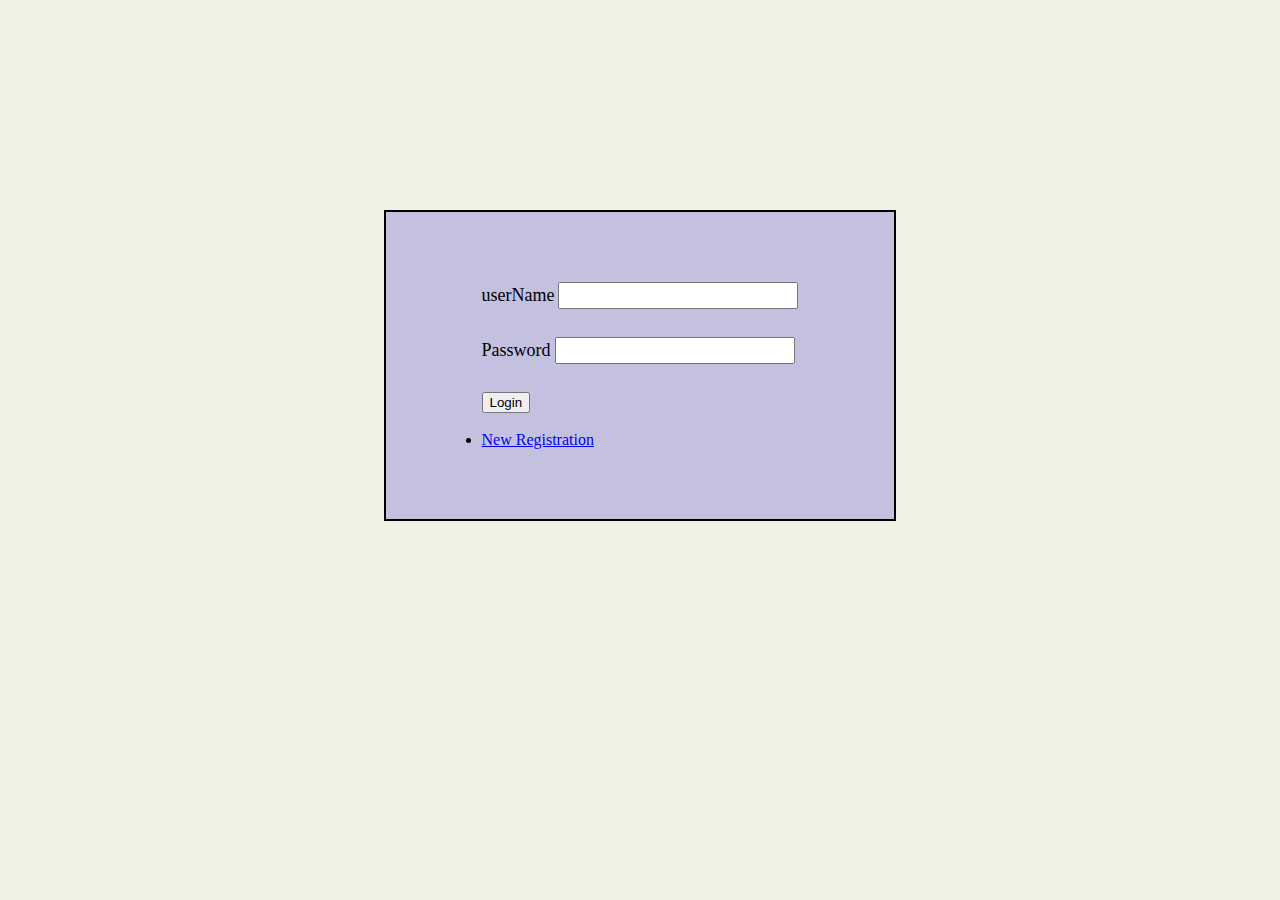
<file: index.html>
<!DOCTYPE html>
<html lang="en">
<head>
    <meta charset="UTF-8">
    <meta name="viewport" content="width=device-width, initial-scale=1.0">
    <title>login page</title>
    <link rel="stylesheet" href="login.css">
</head>
<body>
    <div class="login_page">
        <div class="innerclass">
<form action="login.php" method="POST">

    <label class="loginUsername">userName</label>

    <input type="text" name="loginUsername" class="loginUsername" required><br><br>

    <label class="loginpassword">Password</label>
    <input type="text" name="loginpassword" class="loginpassword" required><br><br>

    <input type="submit" name="loginbutton" id="btn" value="Login"><br><br>
    <li id="newregistration"><a href="createlogin.html">New Registration</a></li>
</form>

</div>
    </div>
</body>
</html>
</file>
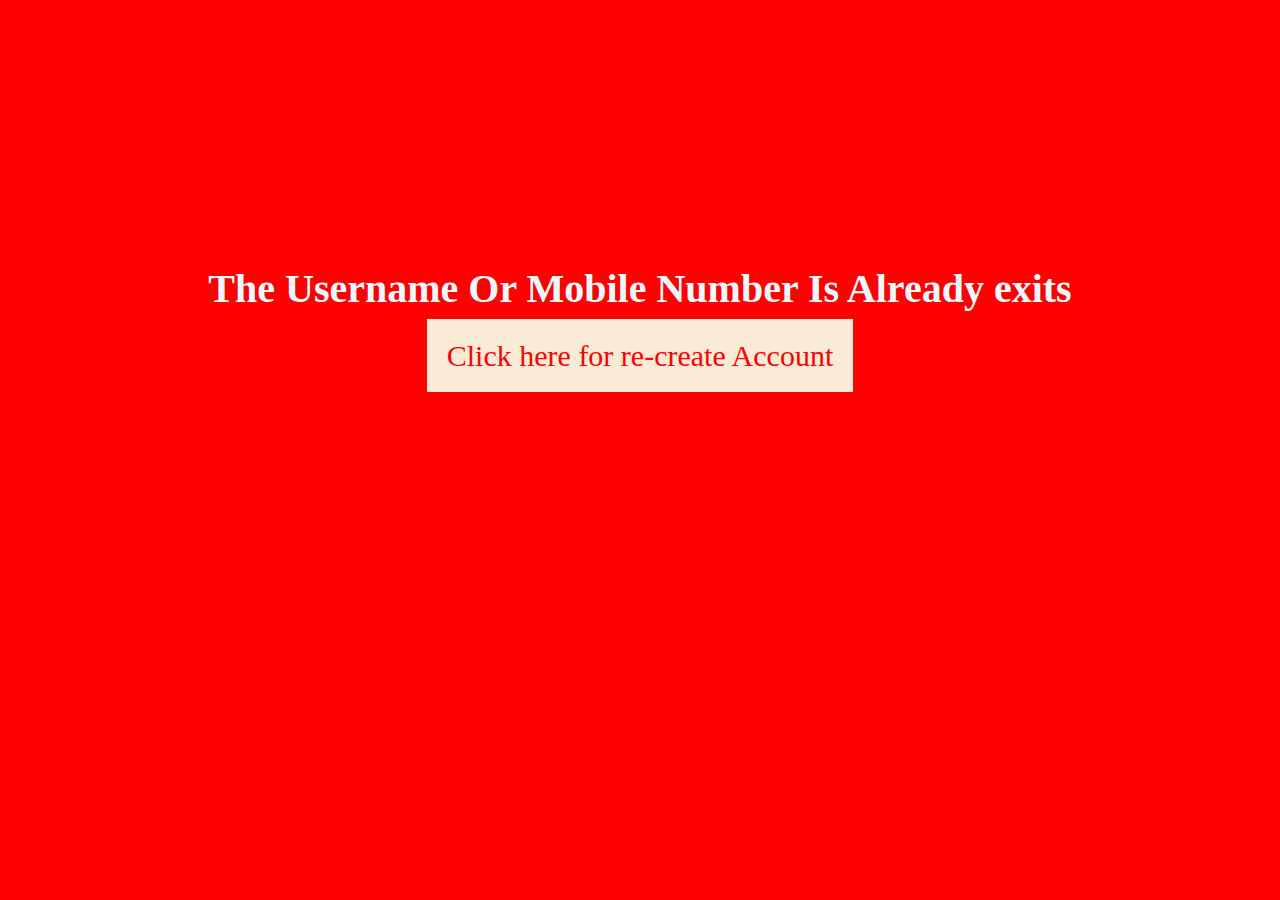
<file: createerror.html>
<!DOCTYPE html>
<html lang="en">
<head>
    <meta charset="UTF-8">
    <meta name="viewport" content="width=device-width, initial-scale=1.0">
    <title>Document</title>
</head>
<body>
    
    <div class="error">
        <h1>The Username Or Mobile Number Is Already exits</h1>
<a href="createlogin.html">Click here for re-create Account</a>
    </div>
</body>
<style>
    body{
        background-color: red;
        color: aliceblue;
                  
    text-align: center;
    padding-top: 18%;
    font-size: 20px;
    }
    a{
        color: red;
        padding: 20px;
        font-size: 30px;
        text-decoration: none;
        background-color: antiquewhite;
    }
</style>
</html>
</file>
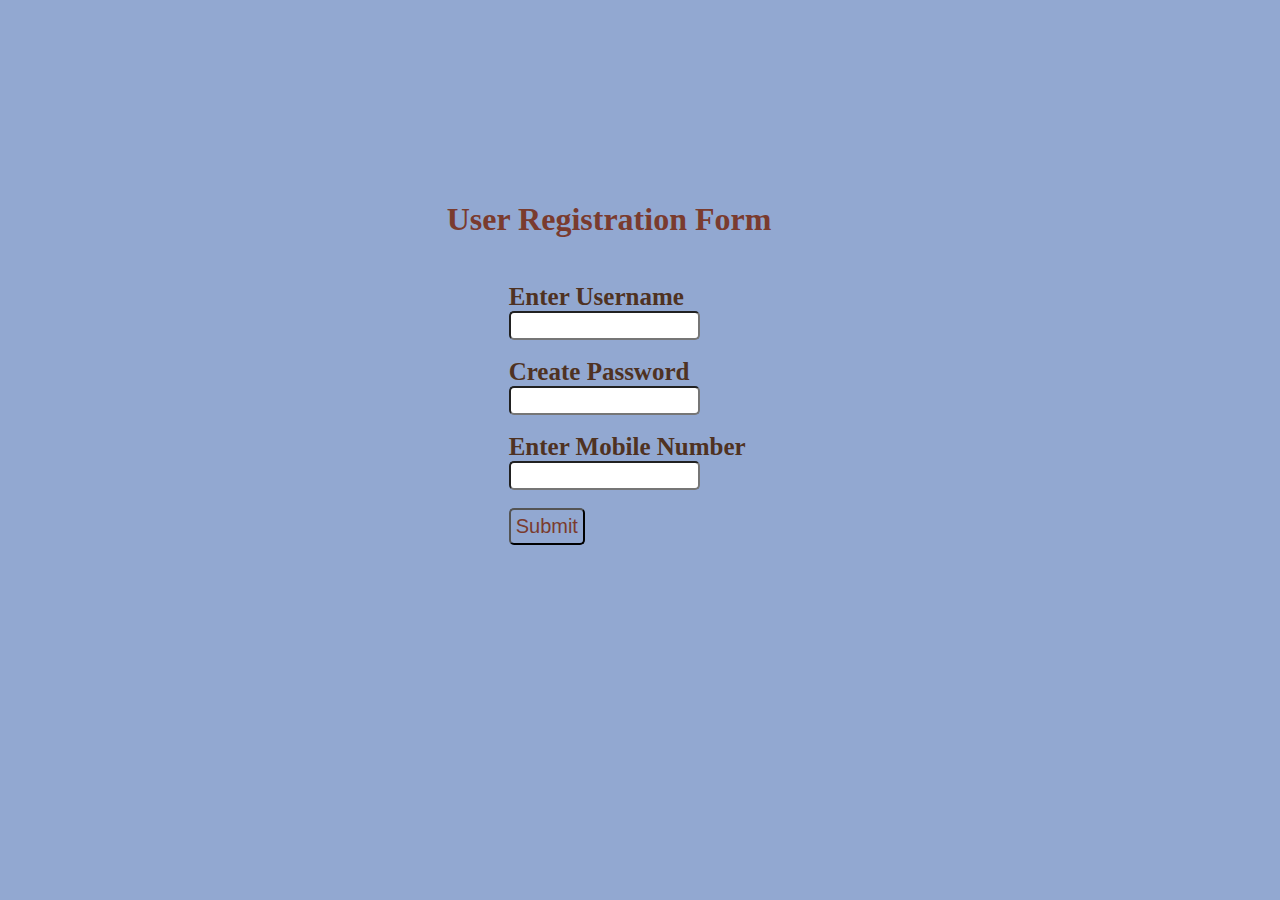
<file: createlogin.html>
<!DOCTYPE html>
<html lang="en">
<head>
    <meta charset="UTF-8">
    <meta name="viewport" content="width=device-width, initial-scale=1.0">
    <title>Login Page</title>
    <link rel="stylesheet" href="createlogin.css">
</head>
<body>
    <div class="create_page">
        <form action="createlogin.php" method="POST">
            <h1>User Registration Form</h1>
            
            <label>Enter Username</label>
            <input type="text" id="userName" name="username" ><br><br>

            <label>Create Password</label>
            <input type="password" id="Password" name="password" required><br><br>

            <label>Enter Mobile Number</label>
            <input type="tel" id="Mobail" name="Mobail" required minlength="10" maxlength="10"><br><br>

            <input type="submit" id="submit" name="submit" ><br><br>
        </form>
    </div>
</body>
</html>
</file>
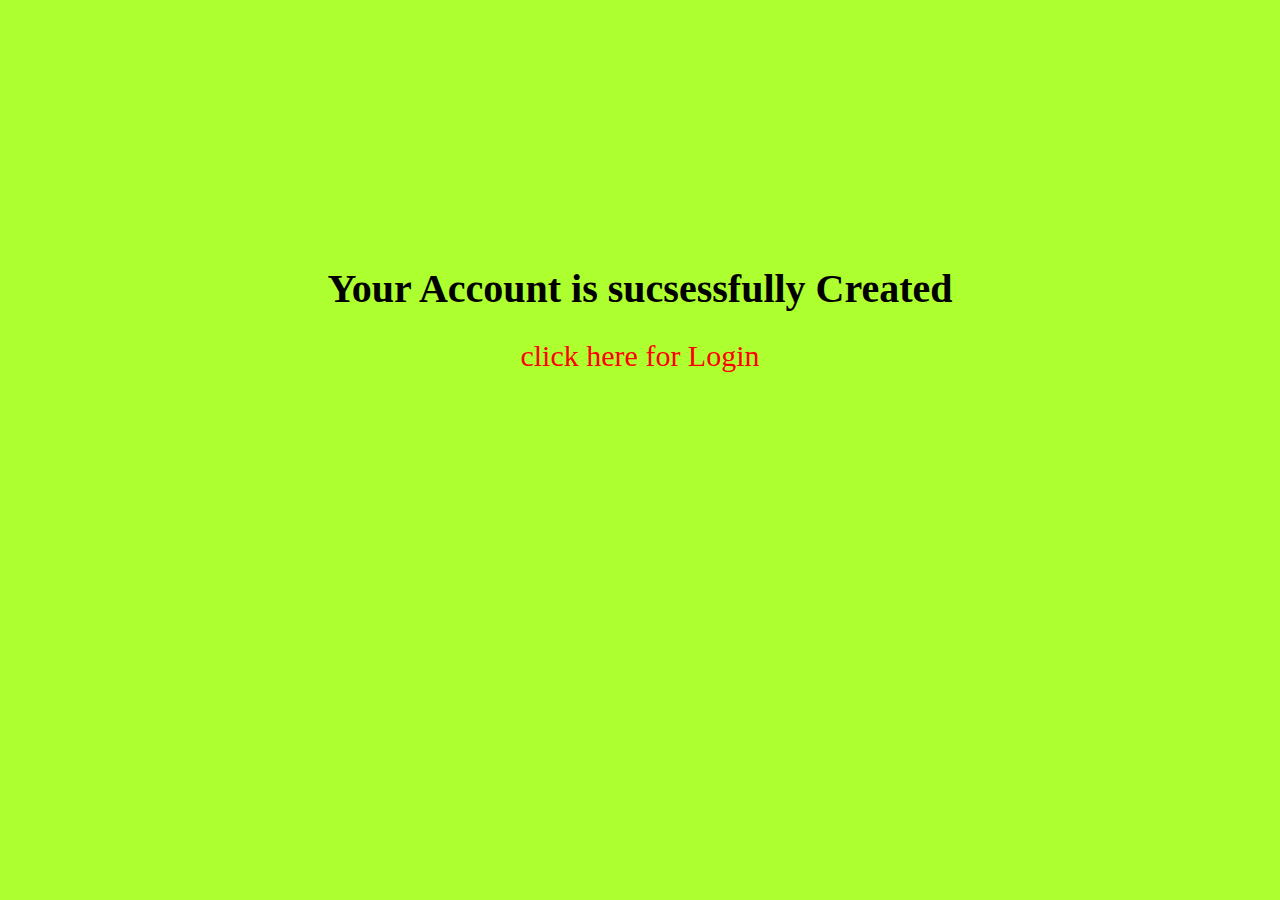
<file: createsuccfully.html>
<!DOCTYPE html>
<html lang="en">
<head>
    <meta charset="UTF-8">
    <meta name="viewport" content="width=device-width, initial-scale=1.0">
    <title>Document</title>
</head>
<body>
    
    <div class="error">
        <h1>Your Account is sucsessfully Created</h1>
        <a href="index.html">click here for Login</a>

    </div>
</body>
<style>
    body{
        background-color: greenyellow;
        color: black;
        text-align: center;
    padding-top: 18%;
    font-size: 20px;
    }
    a{
        color: red;
        font-size: 30px;
        text-decoration: none;
    }
</style>
</html>
</file>
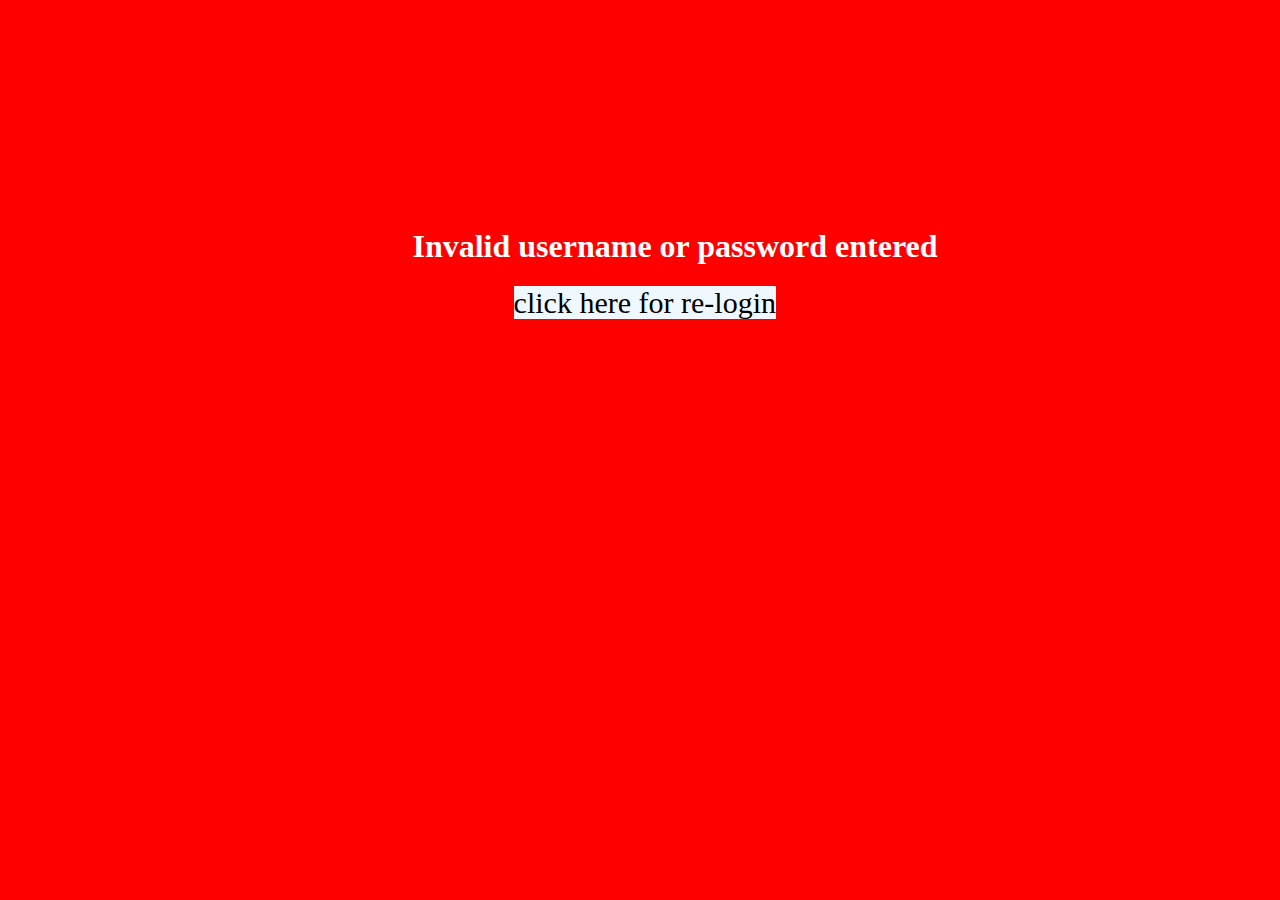
<file: loginerror.html>
<!DOCTYPE html>
<html lang="en">
<head>
    <meta charset="UTF-8">
    <meta name="viewport" content="width=device-width, initial-scale=1.0">
    <title>loginerror</title>
</head>
<body>
    <h1>Invalid username or password entered</h1>
    <a href="index.html">click here for re-login</a>
    <style>
        body{
            background-color: red;
            
        }
    h1{
        margin-top: 18%;
        color: white;
        margin-left: 32%;
    }
    a{
        margin-top: 18%;
        color: white;
        margin-left: 40%;
        text-decoration: none;
        font-size: 30px;
        background-color: aliceblue;
        color: black;
    }
    </style>
    </body>
</html>
</file>
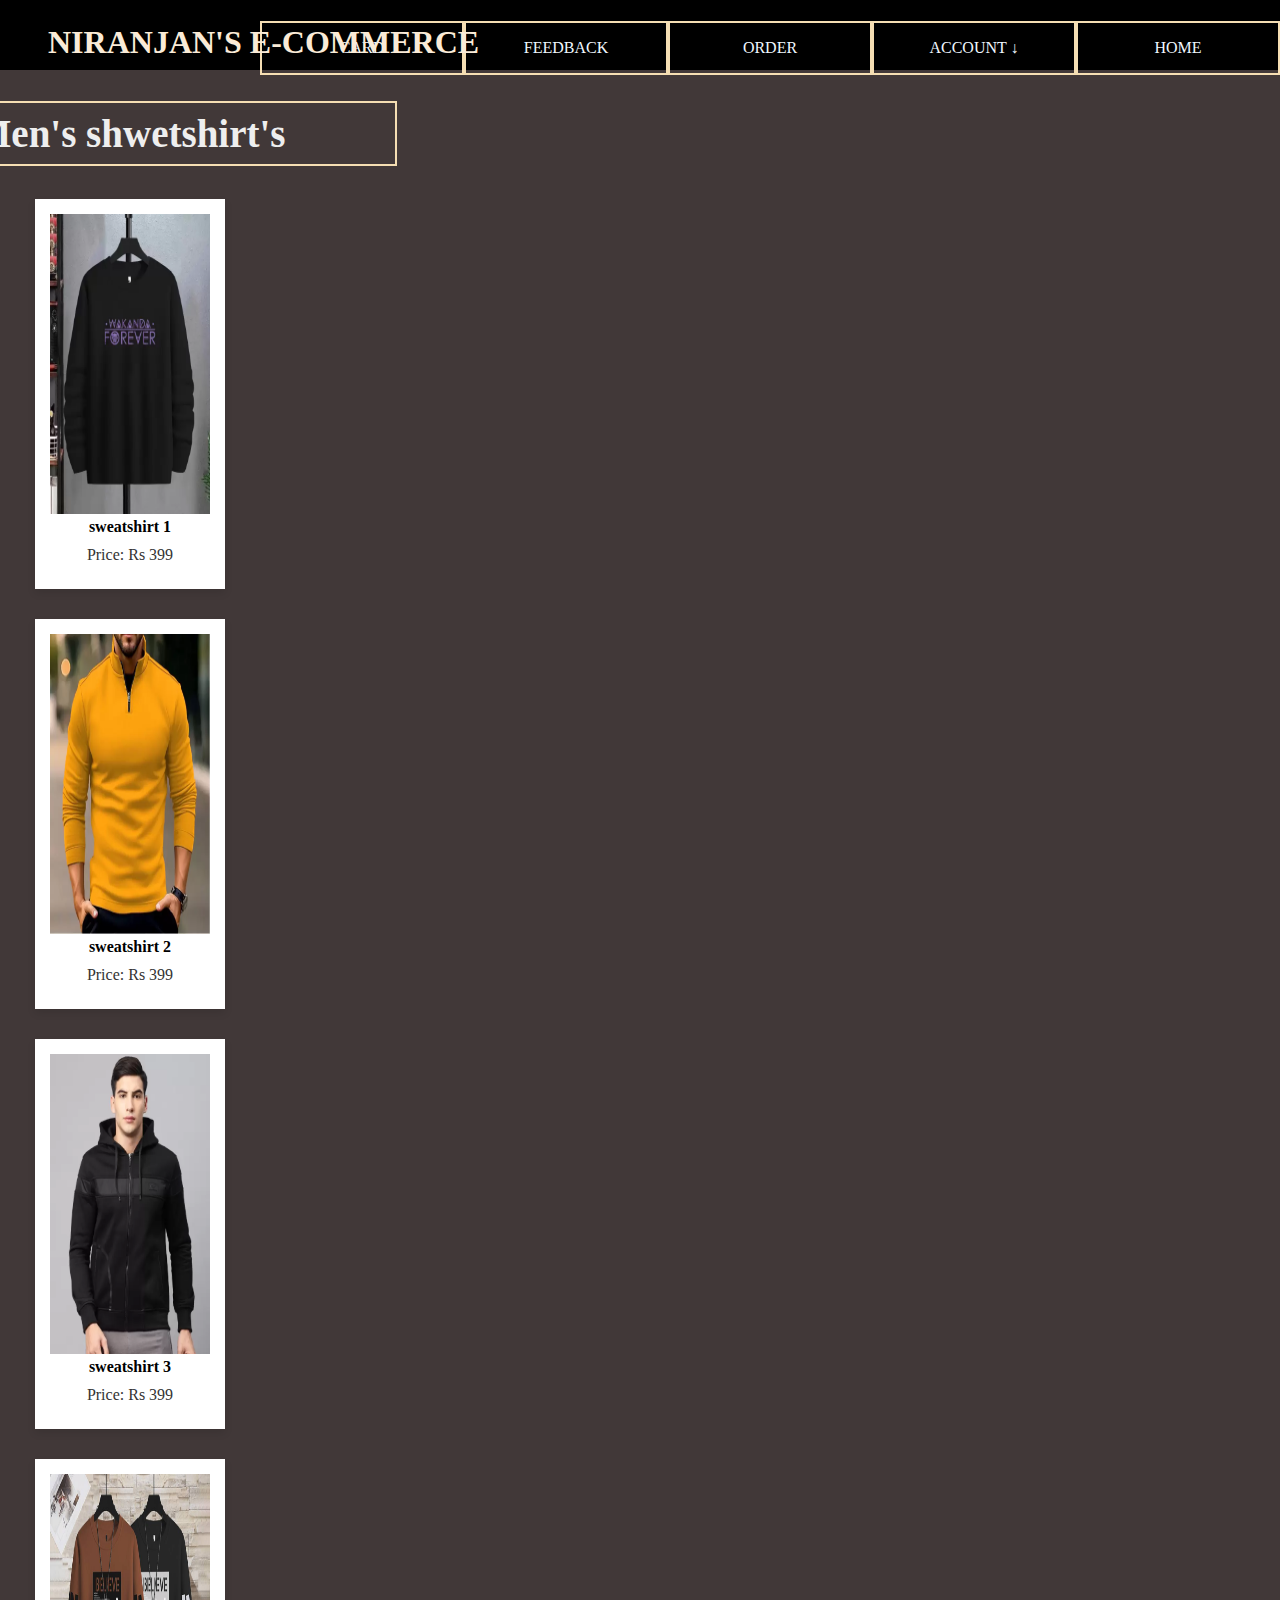
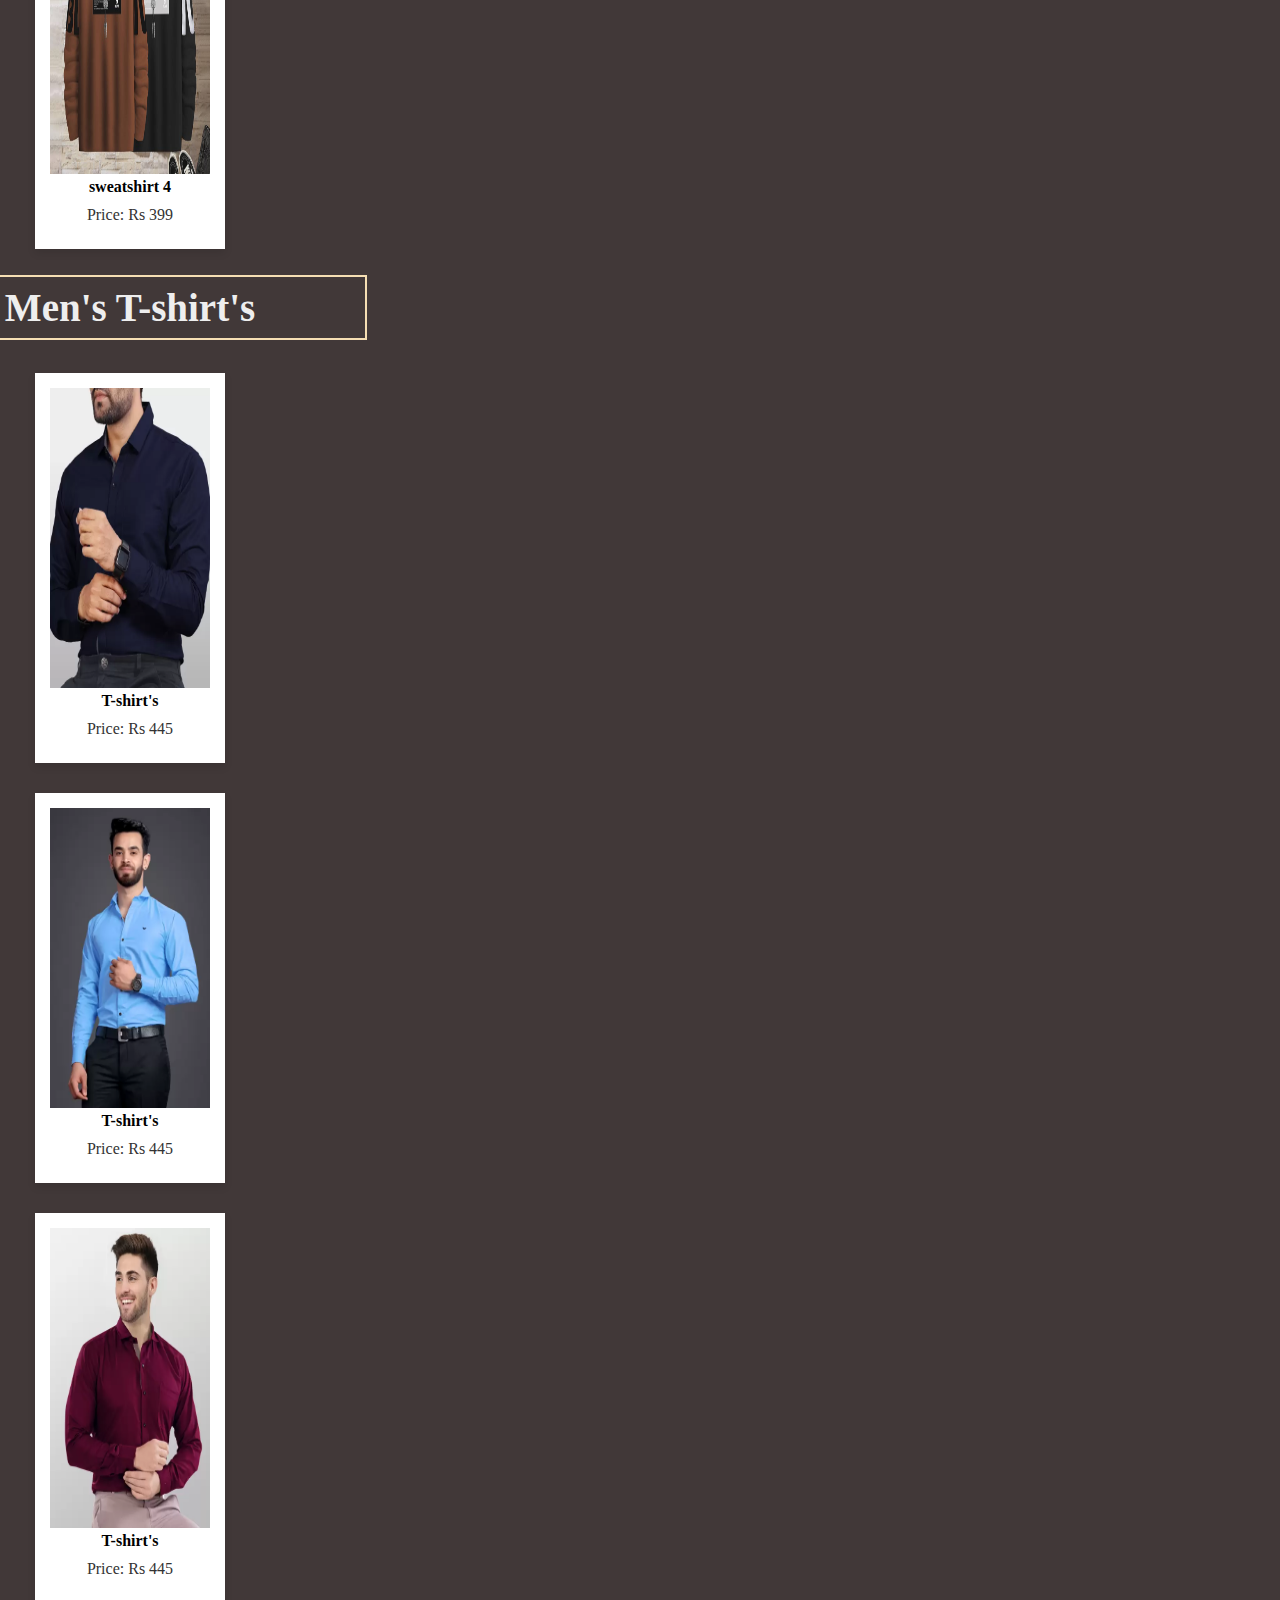
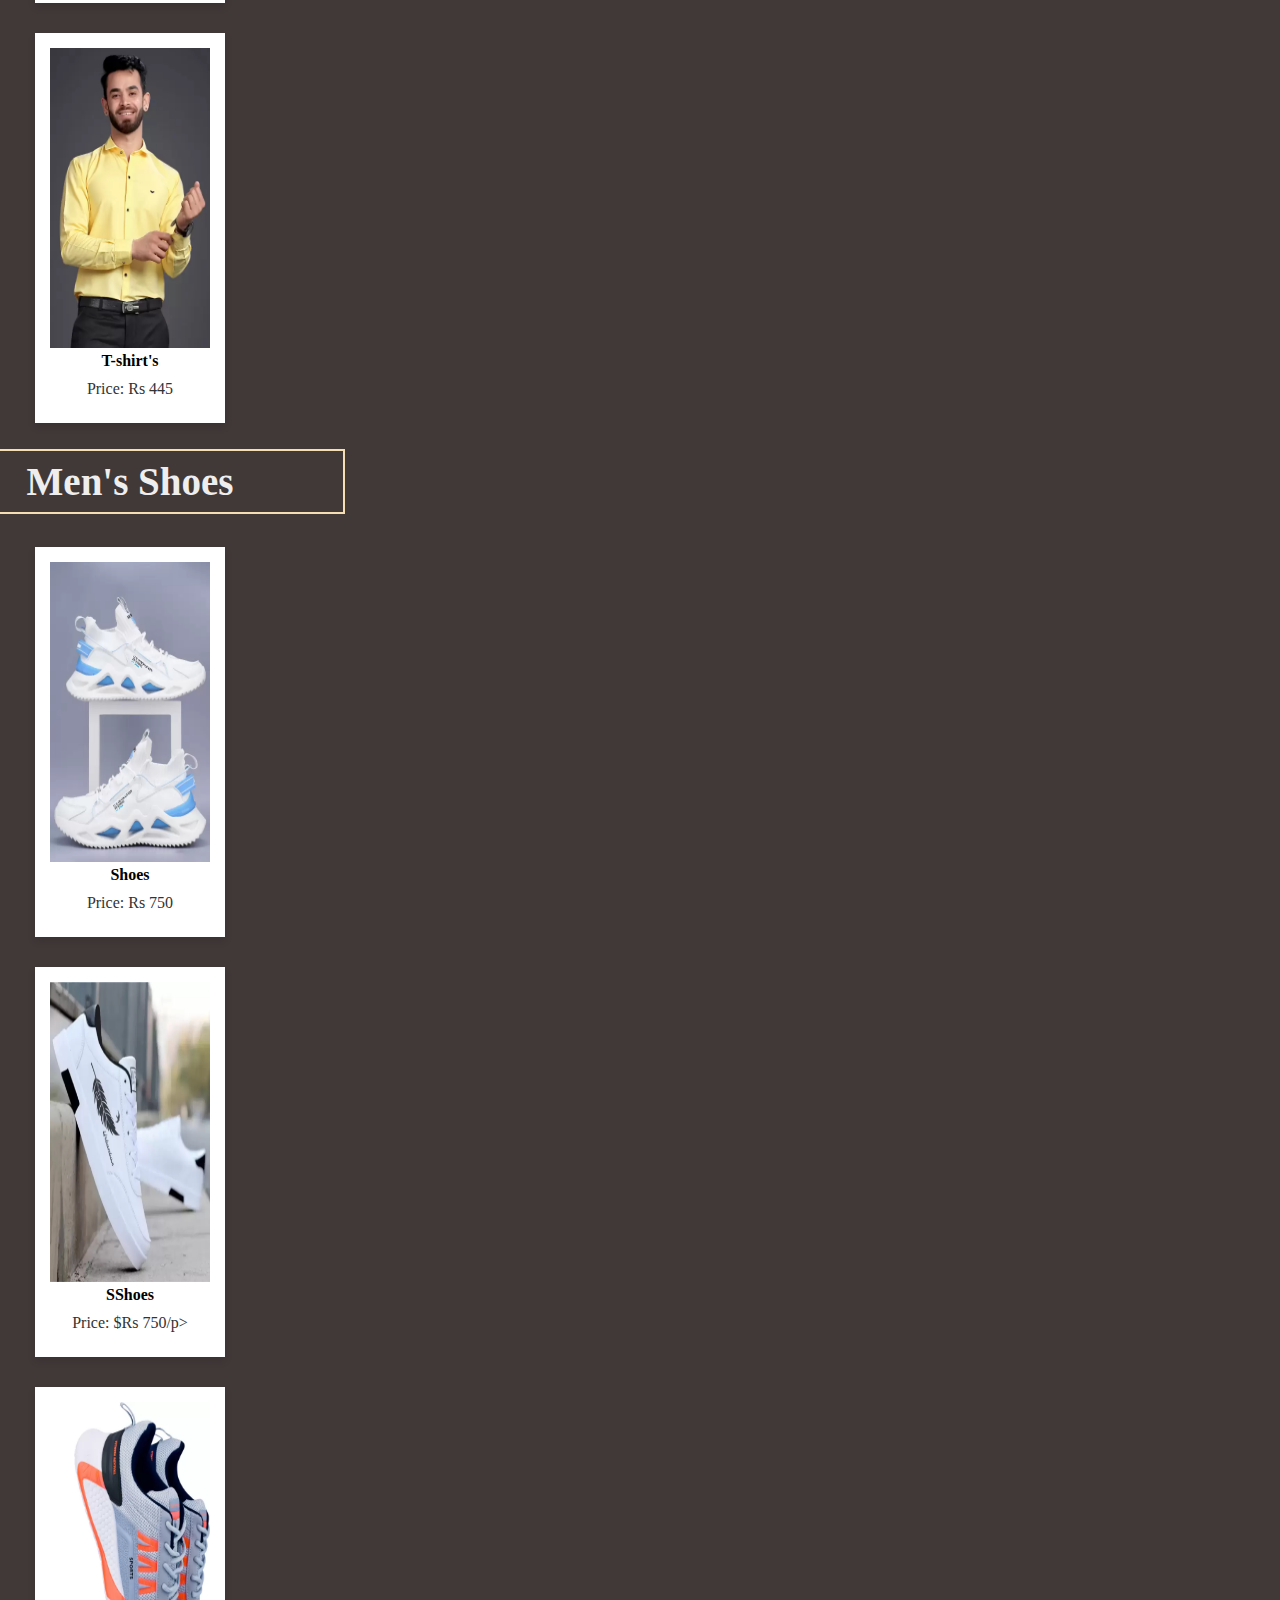
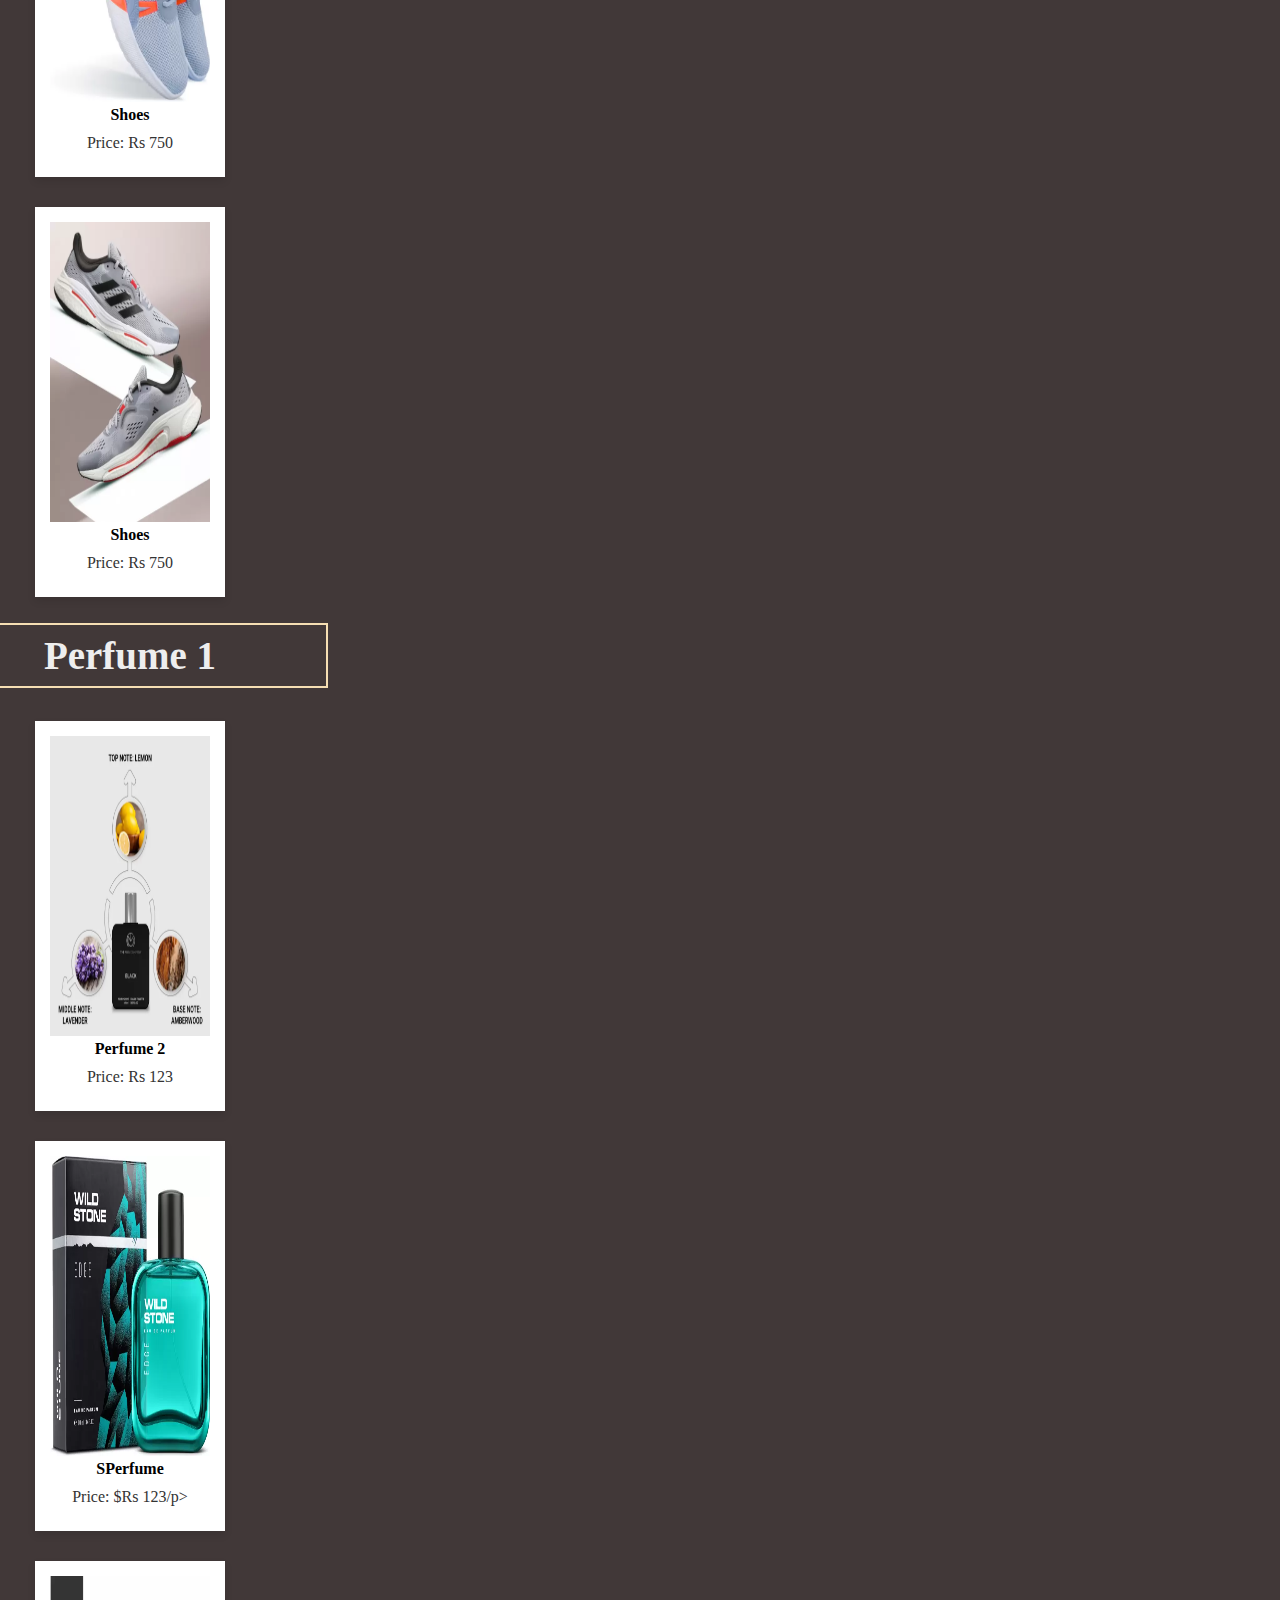
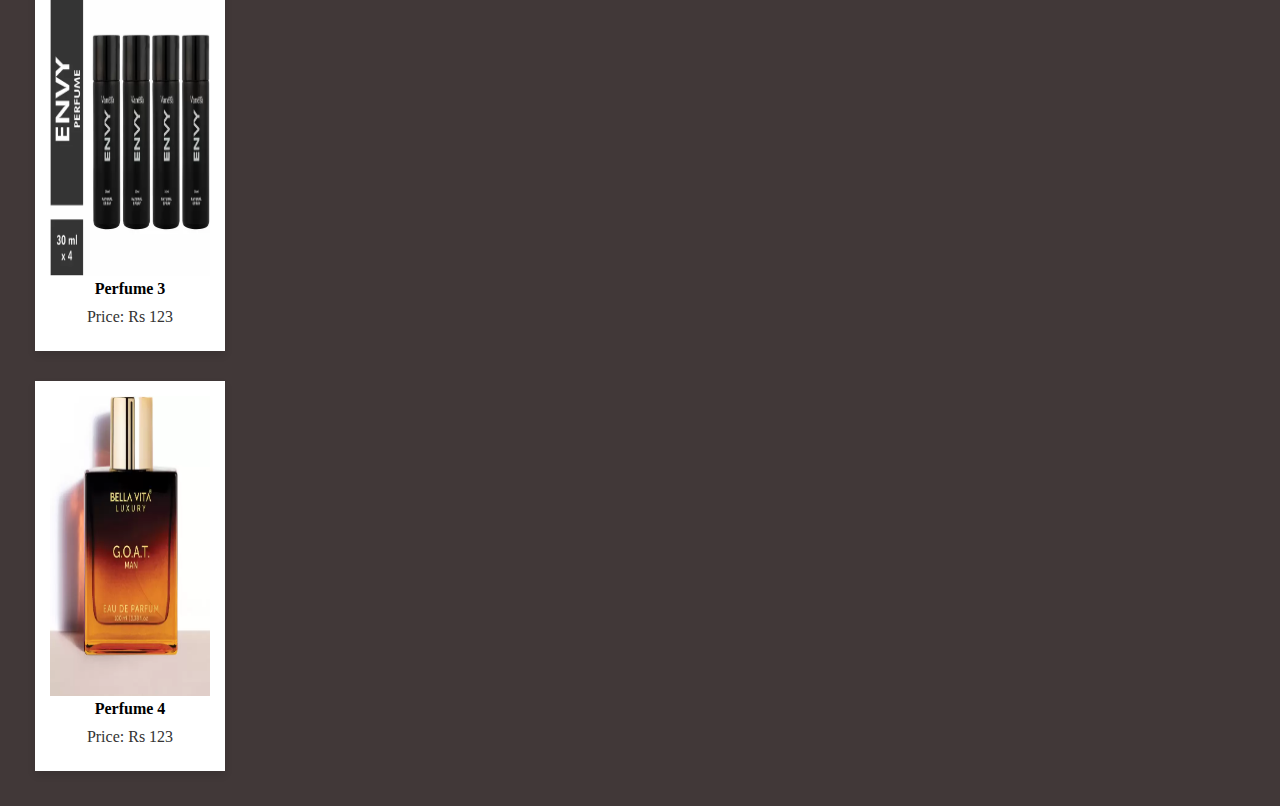
<file: main.html>
<!DOCTYPE html>
<html lang="en">

<head>
  <meta charset="UTF-8">
  <meta name="viewport" content="width=device-width, initial-scale=1.0">
  <title>Document</title>
  <link rel="stylesheet" href="main.css">
</head>

<body>
  
  <nav id="navbar">
    <h1>NIRANJAN'S E-COMMERCE</h1>
    <ul id="ulid">
      <li><a href="main.html">HOME</a></li>
      <li><a href="account.php">ACCOUNT ↓</a></li>
      <li><a href="order.php">ORDER</a></li>
      <li><a href="feedback.html">FEEDBACK</a></li>
      <li><a href="card.php">CARD</a></li>
    </ul>
  </nav>
 
  <div class="allpic">


    
      <!-- first line of producst -->
      <h2>Men's shwetshirt's</h2>
    <div class="items">

      <div class="item">
        
        <img class="images" src="1.1.webp" alt="first dress">
        <h4>sweatshirt 1</h4>
        <p>Price: Rs 399</p>
      </div>

      <div class="item">
        <img class="images" src="1.8.webp" alt="second dress">
        <h4>sweatshirt 2</h4>
        <p>Price: Rs 399</p>
      </div>

      <div class="item">
        <img class="images" src="1.10.webp" alt="third dress">
        <h4>sweatshirt 3</h4>
        <p>Price: Rs 399</p>
      </div>

 
      <div class="item">
        <img class="images" src="1.4.jpeg" alt="third dress">
        <h4>sweatshirt 4</h4>
        <p>Price: Rs 399</p>
      </div>


      <!-- second line of producst -->

    </div>
    <h2>Men's T-shirt's</h2>
    <div class="items">

      <div class="item">
        
        <img class="images" src="2.1.webp" alt="first dress">
        <h4>T-shirt's</h4>
        <p>Price: Rs 445</p>
      </div>

      <div class="item">
        <img class="images" src="2.2.webp" alt="second dress">
        <h4>T-shirt's</h4>
        <p>Price: Rs 445</p>
      </div>

      <div class="item">
        <img class="images" src="2.3.webp" alt="third dress">
        <h4>T-shirt's</h4>
        <p>Price: Rs 445</p>
      </div>

 
      <div class="item">
        <img class="images" src="2.4.webp" alt="third dress">
        <h4>T-shirt's</h4>
        <p>Price: Rs 445</p>
      </div>


    </div>


    
      <!-- third line of producst -->
      <h2>Men's Shoes</h2>
    <div class="items">
      <div class="item">
        
        <img class="images" src="3.1.webp" alt="first dress">
        <h4>Shoes</h4>
        <p>Price: Rs 750</p>
      </div>

      <div class="item">
        <img class="images" src="3.2.webp" alt="second dress">
        <h4>SShoes</h4>
        <p>Price: $Rs 750/p>
      </div>

      <div class="item">
        <img class="images" src="3.3.webp" alt="third dress">
        <h4>Shoes</h4>
        <p>Price: Rs 750</p>
      </div>

 
      <div class="item">
        <img class="images" src="3.4.webp" alt="third dress">
        <h4>Shoes</h4>
        <p>Price: Rs 750</p>
      </div>


    </div>


    
      <!-- four line of producst -->
      <h2>Perfume 1</h2>
    <div class="items">
      <div class="item">
        
        <img class="images" src="4.1.webp" alt="first dress">
        <h4>Perfume 2</h4>
        <p>Price: Rs 123</p>
      </div>

      <div class="item">
        <img class="images" src="4.2.webp" alt="second dress">
        <h4>SPerfume </h4>
        <p>Price: $Rs 123/p>
      </div>

      <div class="item">
        <img class="images" src="4.3.webp" alt="third dress">
        <h4>Perfume 3</h4>
        <p>Price: Rs 123</p>
      </div>

 
      <div class="item">
        <img class="images" src="4.4.webp" alt="third dress">
        <h4>Perfume 4</h4>
        <p>Price: Rs 123</p>
      </div>


    </div>
  </div>

<script src="main2.js"></script>

</body>

</html>
</file>
<file: login.css>
body{
    margin: 0;
    padding: 0;
    background-color:#eef2e2;
}

.login_page{
    border: 2px solid black;
    margin-top: 18%;
    margin-left: 0%;
    display: flex;
    justify-content: center;

margin-top: 210px;
margin-left: 30%;
margin-right: 30%;
background-color:#c4c1e0;
}
.innerclass{
   margin-top: 70px;
   margin-bottom: 70px;

}

.loginpassword{
font-size: large;
margin-bottom: 10px;
}


.loginUsername{
    margin-bottom: 10px;
    font-size: large;
}

#newregistation a{
    font-size: large;
    margin-top: 10px;
text-decoration: none;

}
#btn:hover{
    cursor: pointer;
    background-color: transparent;
    box-shadow: 3px 1px 1px;

}
</file>
<file: createlogin.css>
body{
    background-color: #92a8d1;
}

div{
    
    display: flex;
    justify-content: center;
   margin-top: 20vh; 

    
}
label{
    display: flex;
    font-size: 25px;
    color: #4f3222;
    font-weight: bold;

    align-items: center;
}
input{
    padding: 5px;
    border-radius: 5px;
}
#submit{
    background-color: #eca1a6;
    
    font-size: 20px;
    background: transparent;

    color: #7a3b2e;
    

}
#submit:hover{
    cursor: pointer;
    background-color: hwb(26 13% 76%);
   color: white;
   border-radius: 5px;
}
h1{
    margin-left: -62px;
    margin-bottom: 45px;
color: #7a3b2e;

}
</file>
<file: main.css>
*{
    margin: 0;
    padding: 0;
    
}
#navbar{

        width: 100%;
    background-color: black;
    margin: 0;
    height: 70px;

}

#navbar ul {
list-style-type: none;
}

#navbar ul li{
    float: right;
    width: 200px;
    border: 2px solid wheat;
    text-align: center;               
    display: block; /*  mean puran display la access zal pahoje             */
}

#navbar ul li a{
    color: aliceblue;
    text-decoration: none;
   line-height: 50px;
   display: block;
}

#navbar ul li :hover{
    background-color: aqua;
}

#navbar ul li a:hover{
    color: black;
}
#navbar ul li ul li{
    display: none;
    background-color: black;
}

#navbar ul li:hover ul li{
display: block;
}

h1{ padding-left: 48px;  
     padding-top: 24px;
    color: antiquewhite;
}

#ulid{
margin-top: -40px;
}
body{
    background-color: #413838;
}


/* Additional CSS for positioning and styling names and prices */
.allpic {
    display: flex;
    justify-content: center;
    align-items: center;
    flex-wrap: wrap;
    padding: 20px;
  }
  
  .items {
    display: flex;
    justify-content: space-around;
    align-items: center;
    flex-wrap: wrap;
  }
  
  .item {
    text-align: center;
    margin: 15px;
    background-color: #fff;
    padding: 15px;
    box-shadow: 0 4px 8px rgba(0, 0, 0, 0.1);
  }
  
  .item p {
    margin: 10px 0;
    color: #333;
  }
  
  .images {
    max-width: 100%;
    height: 300px;
    width: 300px;
  }
  
  /* Apply styling to the footer */
  .ad {
    text-align: center;
    padding: 20px;
    background-color: #eee;
  }
  .item:hover{
    transform: scale(1.1); 
    background-color: blanchedalmond;
    cursor: pointer;
  }

  .allpic h2{
    padding-left: 50%;
    padding-right: 50%;
    border: 2px
 solid wheat;
    font-size: 39px;
    color: #eee;
  
    min-inline-size: max-content;
    padding-bottom: 8px;
    padding-top: 8px;
    margin-top: 11px;
    margin-bottom: 18px;
  }

  .allpic h2:hover{
    transform: scale(1.1); 
  }
</file>
